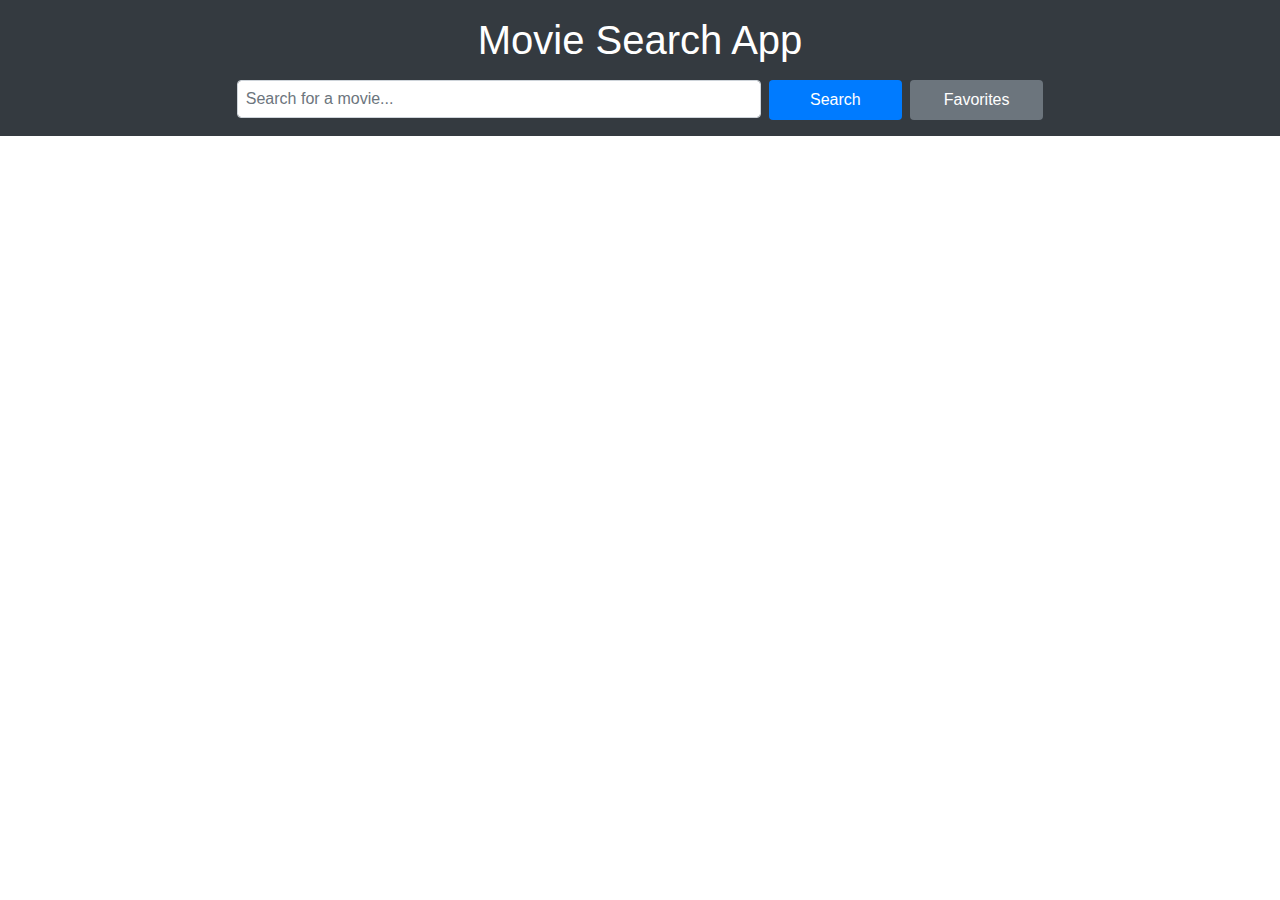
<file: index.html>
<!DOCTYPE html>
<html lang="en">
<head>
  <meta charset="UTF-8">
  <meta name="viewport" content="width=device-width, initial-scale=1.0">
  <title>Movie Search App</title>
  <link rel="stylesheet" href="styles.css">
  <!-- Include Bootstrap CSS -->
  <link rel="stylesheet" href="https://maxcdn.bootstrapcdn.com/bootstrap/4.5.2/css/bootstrap.min.css">
</head>
<body>
  <!-- Header section with title and search input -->
  <header class="bg-dark text-white py-3">
    <div class="container text-center">
      <h1 class="mb-0">Movie Search App</h1>
      <!-- Search input and buttons -->
      <div class="d-flex justify-content-center mt-3">
        <input type="text" id="searchInput" class="form-control mr-2" placeholder="Search for a movie...">
        <button id="searchButton" class="btn btn-primary">Search</button>
        <button id="viewFavoritesButton" class="btn btn-secondary ml-2">Favorites</button>
      </div>
    </div>
  </header>
  
  <!-- Main content section where search results will be displayed -->
  <main class="container mt-4" id="mainContent">
    <!-- Search results will be displayed here -->
  </main>
  
  <!-- Include JavaScript file -->
  <script src="scripts.js"></script>
</body>
</html>
</file>
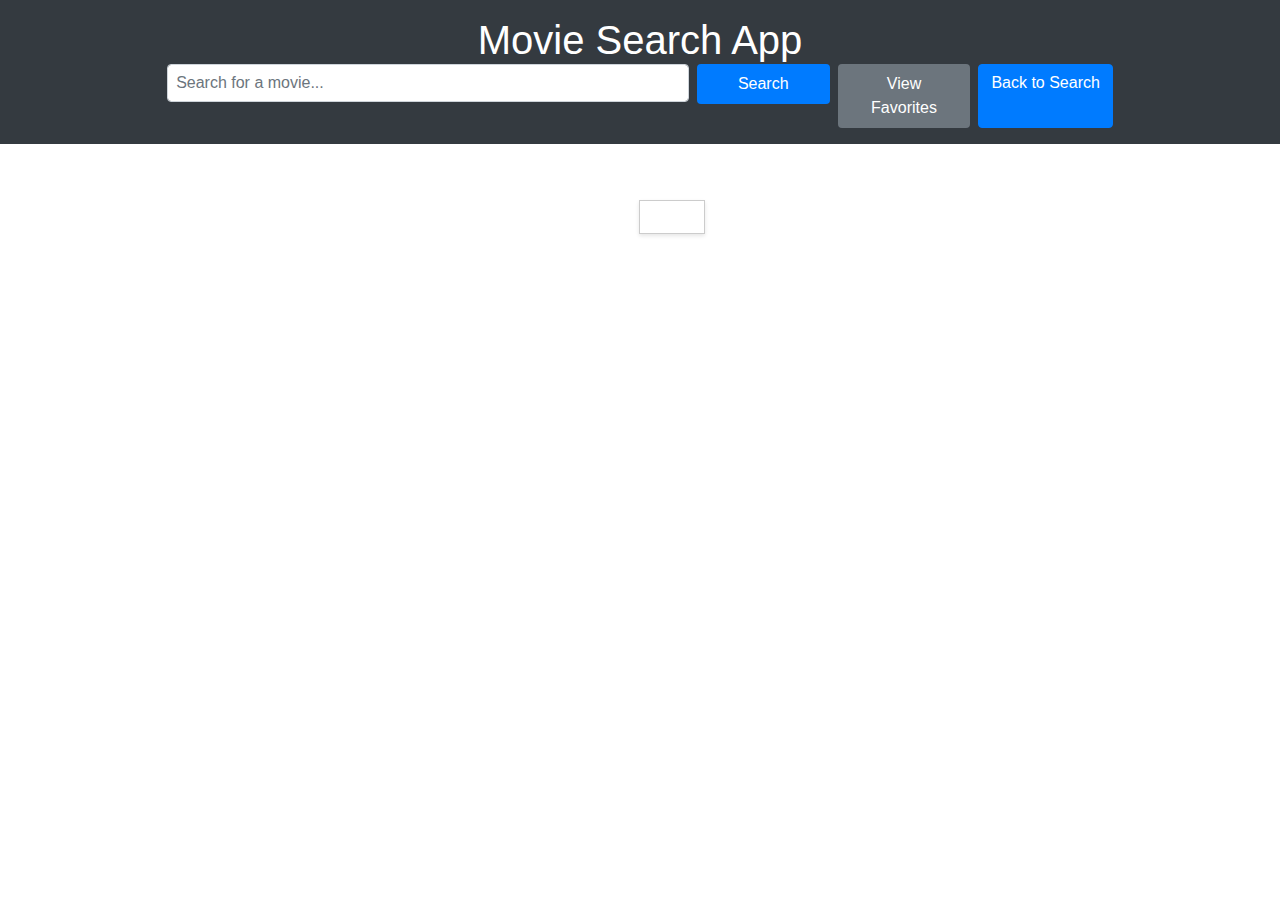
<file: movie-details.html>
<!DOCTYPE html>
<html lang="en">
<head>
  <meta charset="UTF-8">
  <meta name="viewport" content="width=device-width, initial-scale=1.0">
  <title>Movie Search App - Movie Details</title>
  <link rel="stylesheet" href="styles.css">
  <!-- Include Bootstrap CSS -->
  <link rel="stylesheet" href="https://maxcdn.bootstrapcdn.com/bootstrap/4.5.2/css/bootstrap.min.css">
</head>
<body>
  <!-- Header section with title and navigation buttons -->
  <header class="bg-dark text-white py-3">

      <h1 class="mb-0">Movie Search App</h1>
      <!-- Search input and buttons -->
      <div class="d-flex justify-content-center">
        <input type="text" id="searchInput" class="form-control mr-2" placeholder="Search for a movie...">
        <button id="searchButton" class="btn btn-primary">Search</button>
        <button id="viewFavoritesButton" class="btn btn-secondary ml-2">View Favorites</button>
        <!-- Link to go back to the search page -->
        <a href="index.html" class="btn btn-primary ml-2">Back to Search</a>
      </div>
  </header>
  
  <!-- Main content section to display movie details -->
  <main class="container mt-4" id="mainContent">
    <div class="row">
      <div class="col-md-4">
        <!-- Container for displaying movie details -->
        <div id="movieDetailsContainer">
          <!-- Movie details will be displayed here -->
        </div>
      </div>
    </div>
  </main>
  
  <!-- Include JavaScript file -->
  <script src="scripts.js"></script>
</body>
</html>
</file>
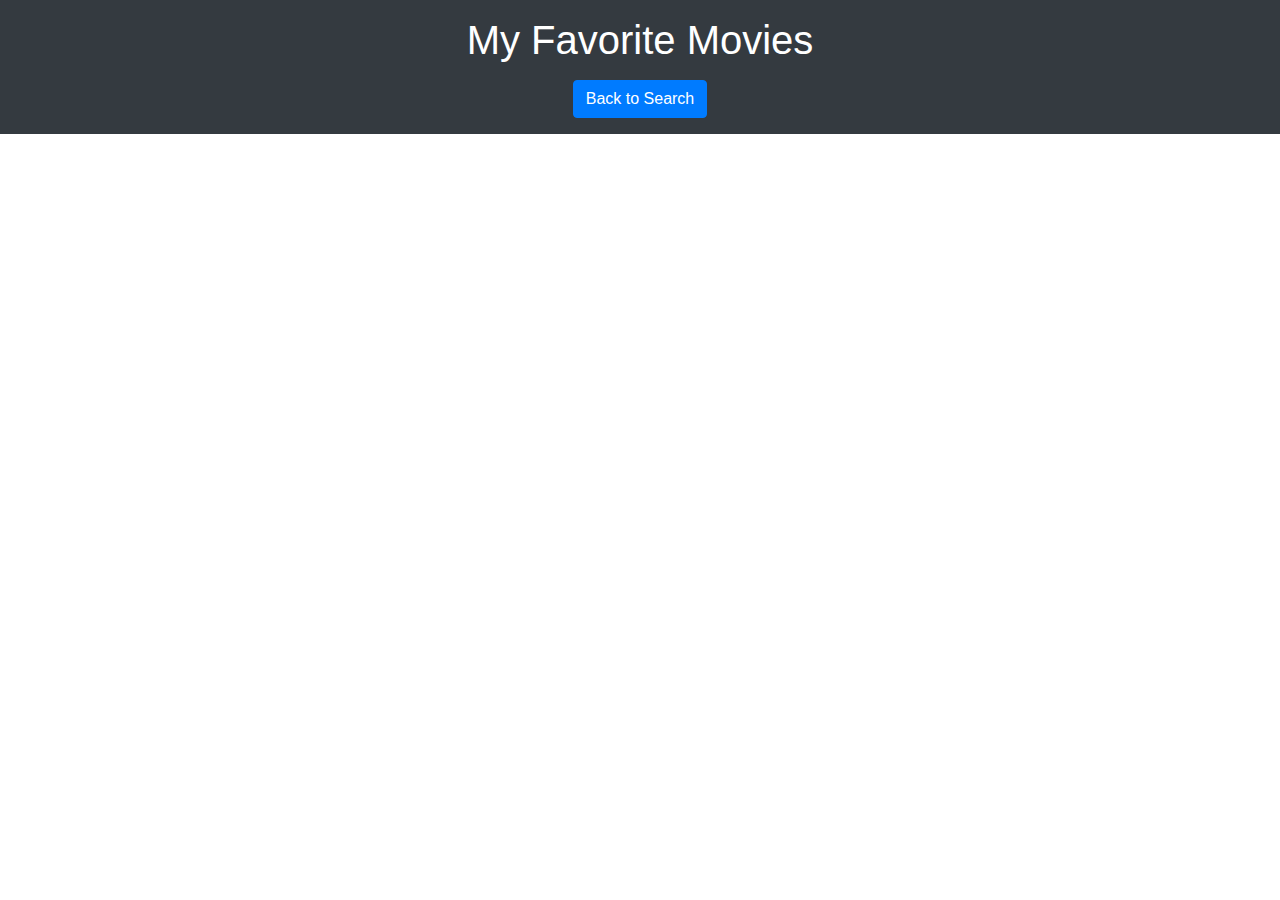
<file: my-favorites.html>
<!DOCTYPE html>
<html lang="en">
<head>
  <meta charset="UTF-8">
  <meta name="viewport" content="width=device-width, initial-scale=1.0">
  <title>Movie Search App - My Favorites</title>
  <link rel="stylesheet" href="styles.css">
  <!-- Include Bootstrap CSS -->
  <link rel="stylesheet" href="https://maxcdn.bootstrapcdn.com/bootstrap/4.5.2/css/bootstrap.min.css">
</head>
<body>
  <!-- Header section with title and navigation button -->
  <header class="bg-dark text-white py-3">
    <div class="container text-center">
      <h1 class="mb-0">My Favorite Movies</h1>
      <!-- Back to Search button -->
      <div class="d-flex justify-content-center mt-3">
        <a href="index.html" class="btn btn-primary">Back to Search</a>
        
      </div>
    </div>
  </header>
  
  <!-- Main content section to display favorite movies -->
  <main class="container mt-4" id="favoritesList">
    <!-- Favorite movies will be displayed here -->
  </main>
  
  <!-- Include JavaScript file -->
  <script src="scripts.js"></script>
</body>
</html>
</file>
<file: styles.css>
/* Reset some default styles */
body, h1, h2, h3, p, input, button, a {
  margin: 0;
  padding: 0;
  border: 0;
  font: inherit;
  color: inherit;
  text-decoration: none;
}

body {
  font-family: Arial, sans-serif;
  background-color: #f4f4f4;
}

/* Header */
header {
  background-color: #333;
  color: white;
  text-align: center;
  padding: 3rem 1rem;
}

/* Search input and buttons */
#searchInput {
  flex: 0.5;
  padding: 0.5rem;
  margin-right: 0.5rem;
}

#searchButton {
  flex: 0.1;
  height: 100%; /* Set button height to match search input */
  color: white;
  border: none;
  padding: 0.5rem 1rem;
  cursor: pointer;
  transition: background-color 0.2s;
}

#viewFavoritesButton {
  flex: 0.1;
  height: 100%; /* Set button height to match search input */
  color: white;
  border: none;
  padding: 0.5rem 1rem;
  cursor: pointer;
  transition: background-color 0.2s;
}


#searchButton:hover,
#viewFavoritesButton:hover {
  background-color: #0056b3;
}

/* Main content */
#mainContent {
  display: flex;
  flex-wrap: wrap;
  justify-content: center;
  padding: 2rem;
}

/* Movie cards */
.movie,
.favorite-movie {
  position: relative;
  border: 1px solid #ccc;
  background-color: white;
  margin: 1rem;
  padding: 1rem;
  text-align: center;
  max-width: 300px;
  box-shadow: 0 2px 4px rgba(0, 0, 0, 0.1);
  transition: transform 0.2s ease-in-out;
}

.movie:hover,
.favorite-movie:hover {
  transform: translateY(-5px);
}

.movie img,
.favorite-movie img {
  max-width: 100%;
}

/* Favorite button */
.add-to-favorites,
.remove-from-favorites {
  position: absolute;
  bottom: -1rem;
  left: 50%;
  transform: translateX(-50%);
  background-color: #333;
  color: white;
  border: none;
  padding: 0.3rem 0.5rem;
  cursor: pointer;
  transition: background-color 0.2s, transform 0.2s;
}

.add-to-favorites:hover,
.remove-from-favorites:hover {
  background-color: #555;
}

/* My Favorites page */
#favoritesList {
  display: flex;
  flex-wrap: wrap;
  justify-content: center;
}
.row { 
  justify-content: center;
}

/* Movie Details page */
#movieDetailsContainer {
  top: 0.1rem;
  display: flex;
  flex-direction: column;
  align-items: center;
  text-align: center;
  background-color: white;
  box-shadow: 0 2px 4px rgba(0, 0, 0, 0.1);
  border: 1px solid #ccc;
  margin: auto; /* Adjusted margin */
  padding: 1rem 2rem;
}

#movieDetailsContainer img {
  max-width: 100%;
  height: auto;
  margin-bottom: 1rem;
  display: flex;
}
/* Responsive adjustments */
@media screen and (max-width: 768px) {
  .movie,
  .favorite-movie,
  #movieDetailsContainer {
    max-width: 100%;
  }
}
</file>
